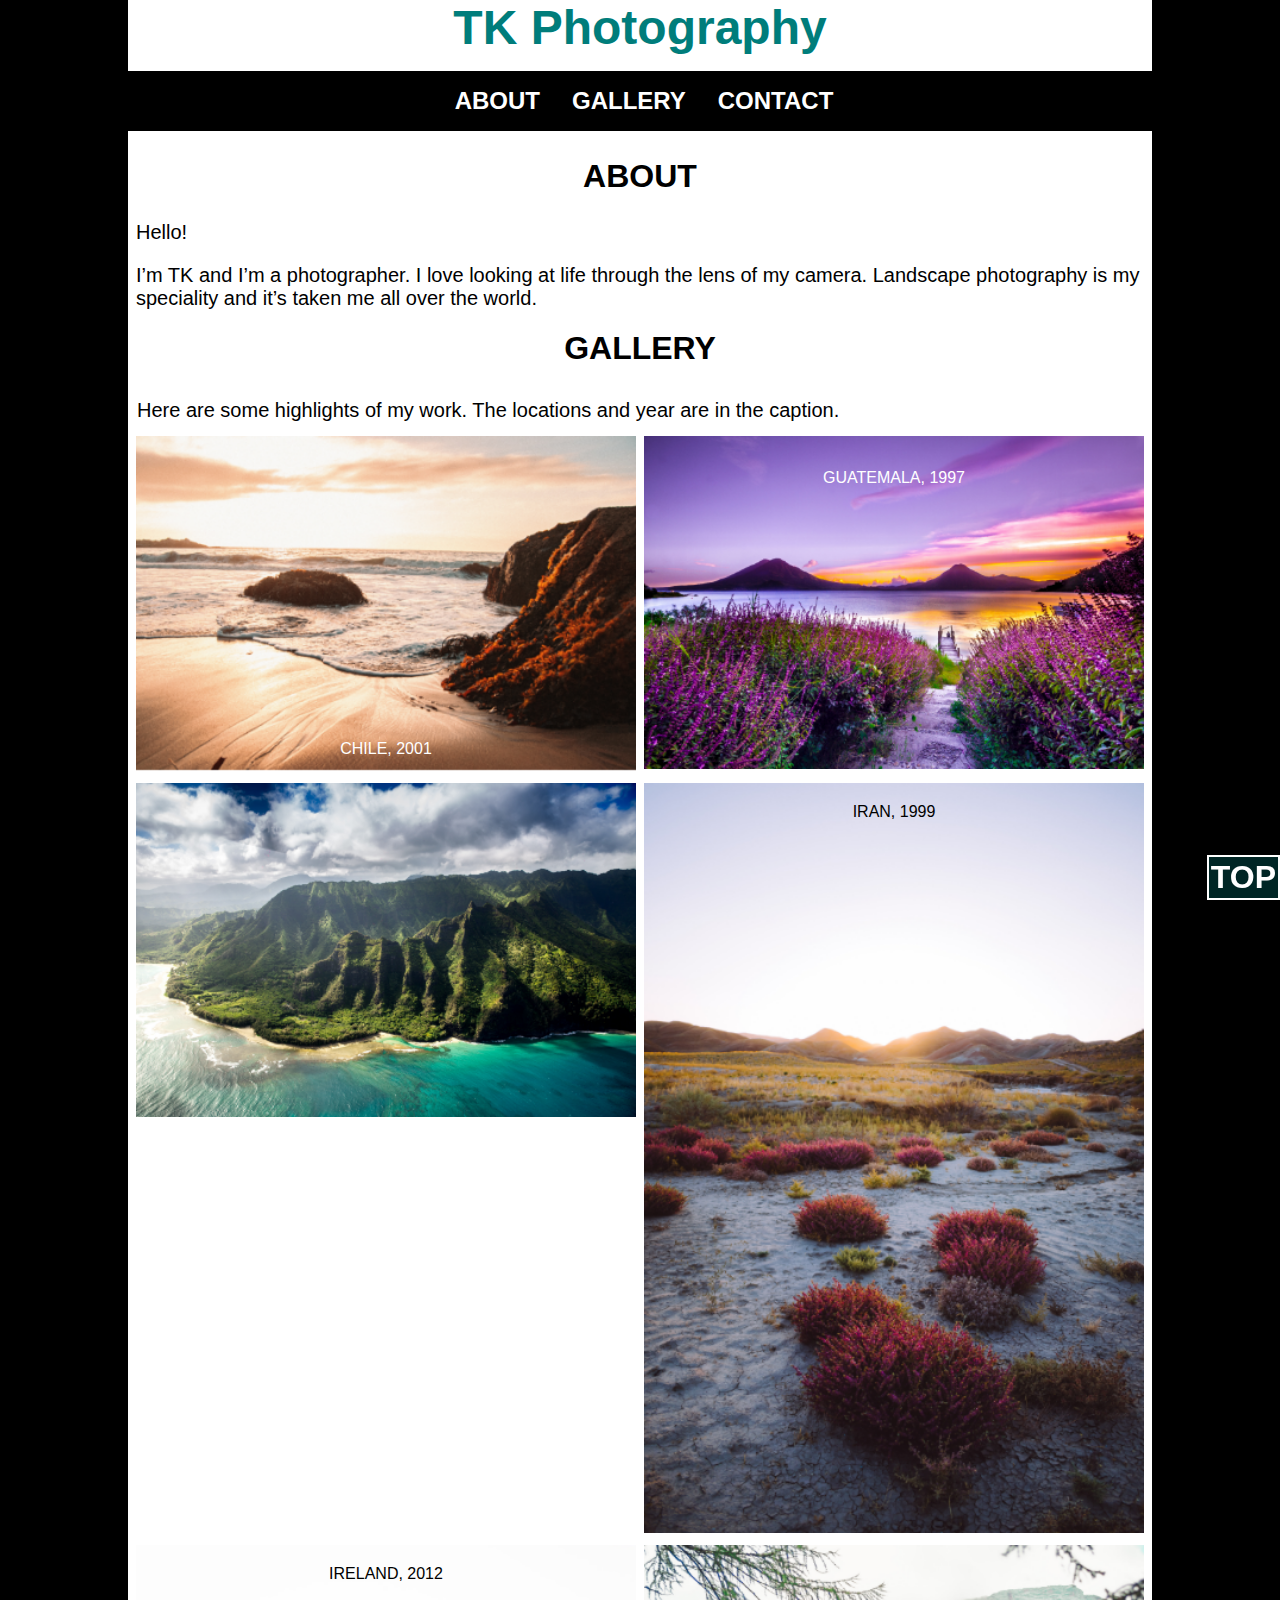
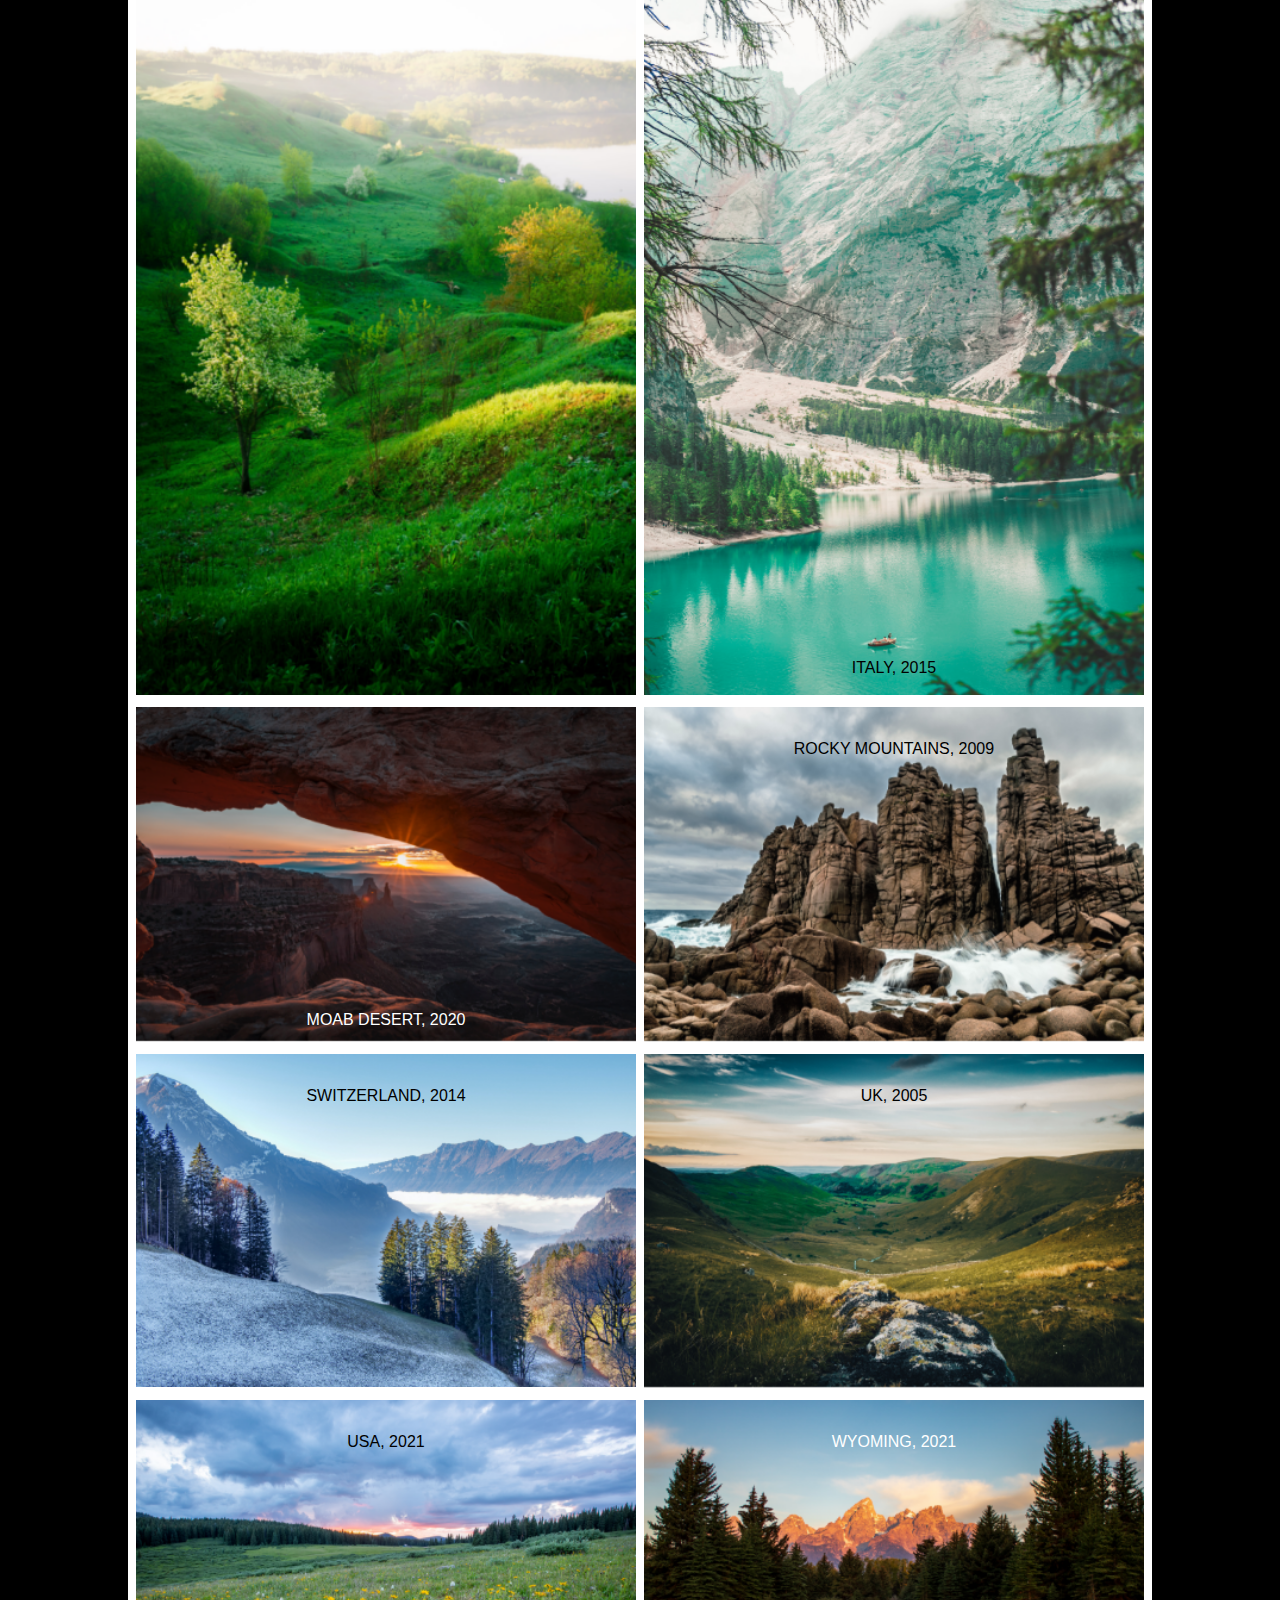
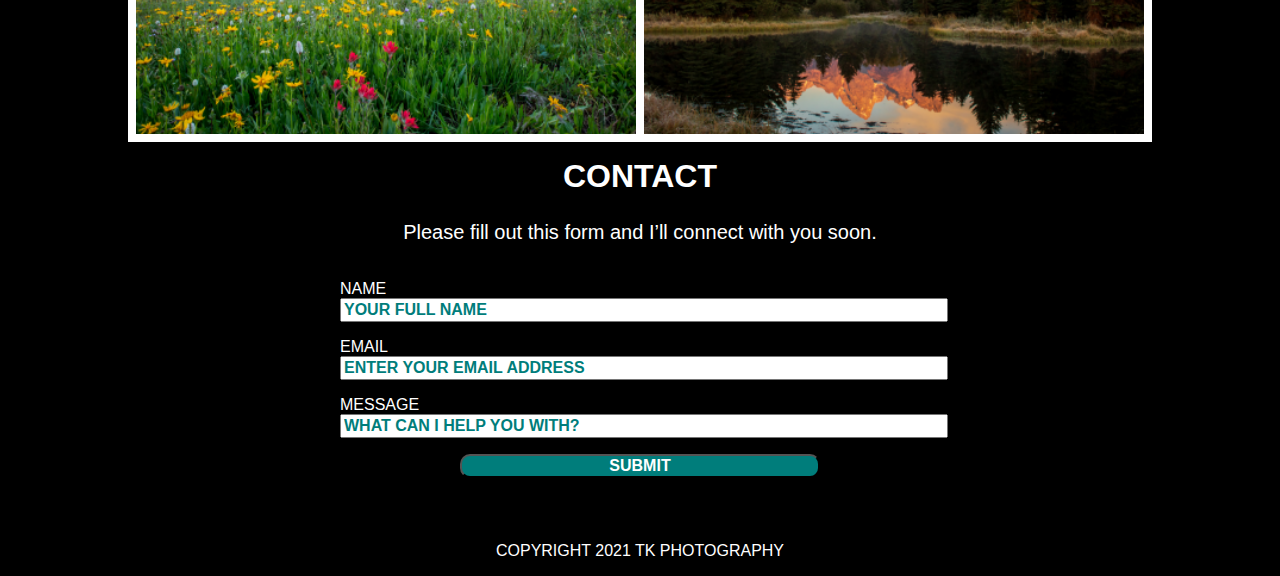
<file: index.html>
<!DOCTYPE html>
<html lang="en">

<head>
    <meta charset="utf-8">
    <title>Photo Gallery: GIT 337 Assignment 2</title>
    <meta name="viewport" content="width=device-width, initial-scale=1.0">
    <link rel="icon" type="image/png" sizes="16x16" href="*">
    <meta name="author" content="Kevin Janas">
    <meta name="description" content="Assignment 2 //   Photo Gallery GIT337">
    <link href="styles.css" rel="stylesheet">
</head>

<body>
    <header>
        <h1>TK Photography</h1>
        <nav>
            <ul>
                <li><a href="#About">About</a></li>
                <li><a href="#Gallery">Gallery</a></li>
                <li><a href="#Contact">Contact</a></li>
                <li><a href="#top">top</a></li>
            </ul>
        </nav>
    </header>

    <main>
        <section id="About">
            <h2>About</h2>
            
            <p>Hello!</p>
            <p>I’m TK and I’m a photographer. I love looking at life through the lens of my camera. Landscape photography is my speciality and it’s taken me all over the world.</p>
        </section>

        <section id="Gallery">
            <h2>Gallery</h2>
            <p>Here are some highlights of my work. The locations and year are in the caption.</p>

            <figure>
                <img src="images/Chile.png" alt="Chile, 2001">
                <figcaption>Chile, 2001</figcaption>
            </figure>
            <figure>
                <img src="images/Guatemala.png" alt="Guatemala, 1997">
                <figcaption>Guatemala, 1997</figcaption>
            </figure>
            <figure>
                <img src="images/Hawaii.png" alt="Hawaii, 2010">
                <figcaption>Hawaii, 2010</figcaption>
            </figure>
            <figure>
                <img src="images/Iran.png" alt="Iran, 1999">
                <figcaption>Iran, 1999</figcaption>
            </figure>
            <figure>
                <img src="images/Ireland.png" alt="Ireland, 2012">
                <figcaption>Ireland, 2012</figcaption>
            </figure>
            <figure>
                <img src="images/Italy.png" alt="Italy, 2015<">
                <figcaption>Italy, 2015</figcaption>
            </figure>
            <figure>
                <img src="images/Moab-Desert.png" alt="Moab Desert, 2020">
                <figcaption>Moab Desert, 2020</figcaption>
            </figure>
            <figure>
                <img src="images/Rocky-Mountains.png" alt="Rocky Mountains, 2009">
                <figcaption>Rocky Mountains, 2009</figcaption>
            </figure>
            <figure>
                <img src="images/Switzerland.png" alt="Switzerland, 2014">
                <figcaption>Switzerland, 2014</figcaption>
            </figure>
            <figure>
                <img src="images/UK.png" alt="UK, 2005">
                <figcaption>UK, 2005</figcaption>
            </figure>
            <figure>
                <img src="images/USA.png" alt="USA, 2021">
                <figcaption>USA, 2021</figcaption>
            </figure>
            <figure>
                <img src="images/Wyoming.png" alt="Wyoming, 2021">
                <figcaption>Wyoming, 2021</figcaption>
            </figure>

        </section>
    </main>

    <section id="Contact">
        <h2>Contact</h2>
        <p>Please fill out this form and I’ll connect with you soon.</p>

        <form>
            <h3>Your contact information</h3>
            <label for="name">Name</label><br>
            <input type="text" id="name" name="name" placeholder="Your full name" required><br>
            <label for="email">Email</label><br>
            <input type="text" id="email" name="email" placeholder="Enter your email address" required><br>
            <label for="message">Message</label><br>
            <input type="text" id="message" name="message" placeholder="What can I help you with?" required><br>
            <input type="submit" id="button" value="Submit">
        </form>

    </section>

    <footer><small>Copyright 2021 TK Photography</small></footer>



</body>
</file>
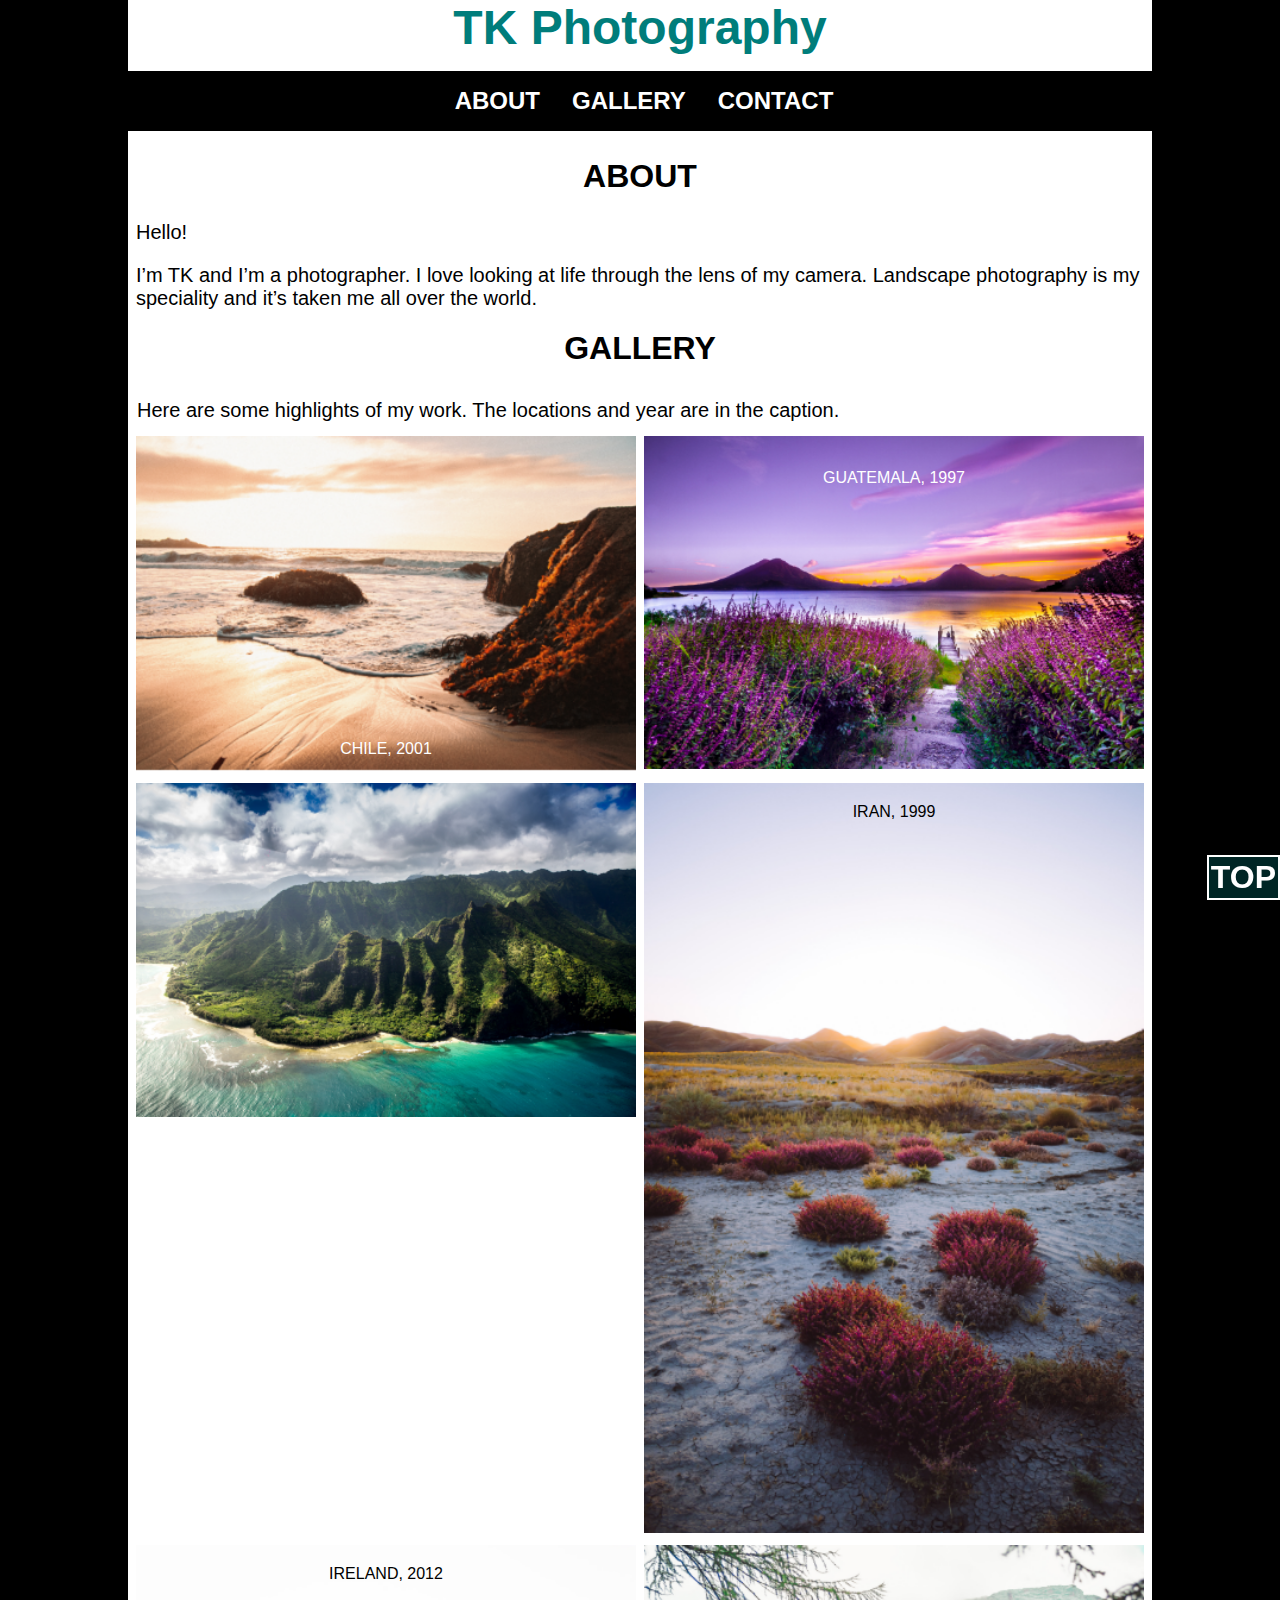
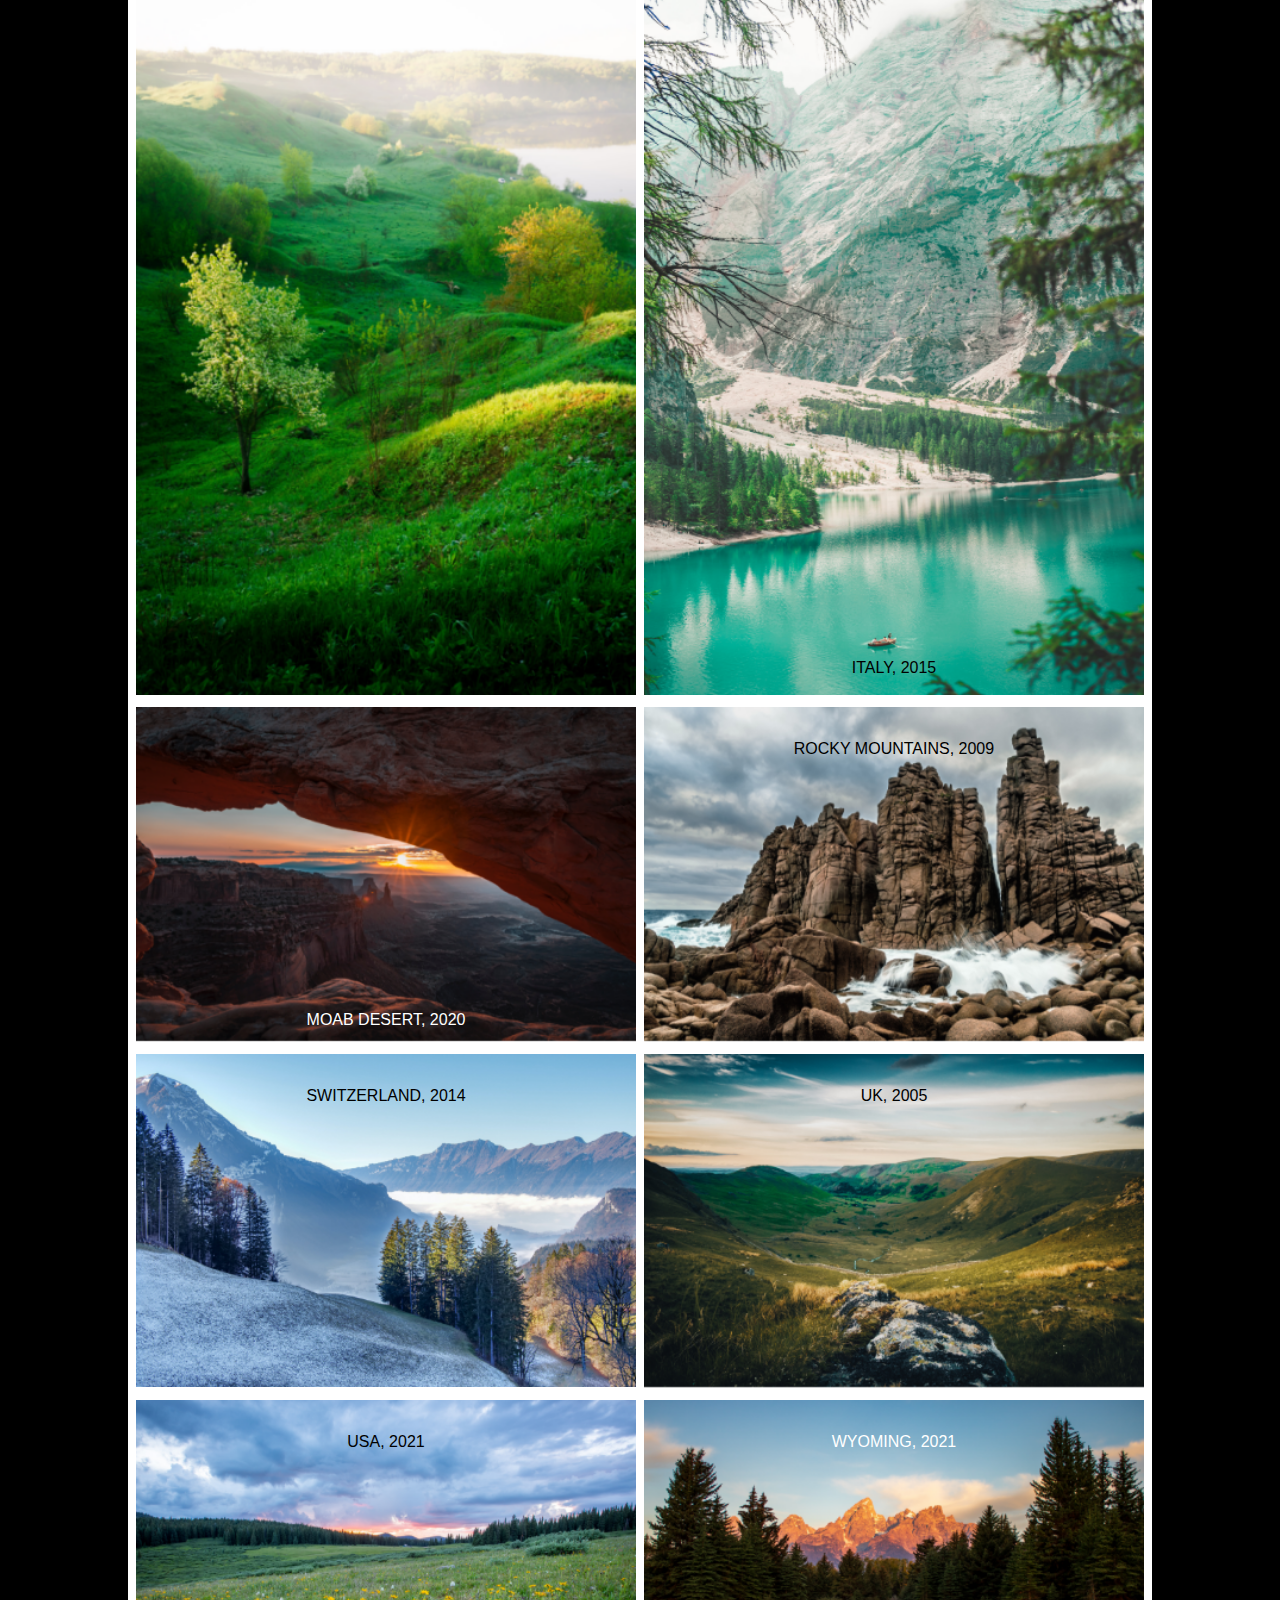
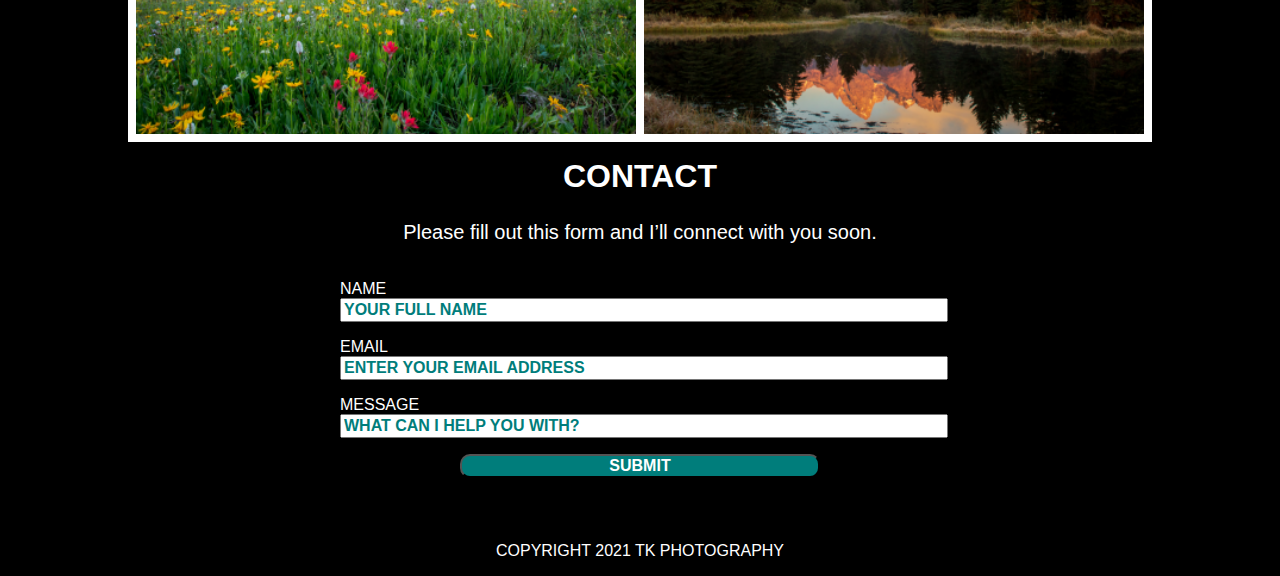
<file: main.html>
<!DOCTYPE html>
<html lang="en">

<head>
    <meta charset="utf-8">
    <title>Photo Gallery: GIT 337 Assignment 2</title>
    <meta name="viewport" content="width=device-width, initial-scale=1.0">
    <link rel="icon" type="image/png" sizes="16x16" href="*"> 
    <meta name="author" content="Kevin Janas">
    <meta name="description" content="Assignment 2 //   Photo Gallery GIT337">
    <link href="styles.css" rel="stylesheet">
</head>

<body>
    <header>
        <h1>TK Photography</h1>
        <nav>
            <ul>
                <li><a href="#About">About</a></li>
                <li><a href="#Gallery">Gallery</a></li>
                <li><a href="#Contact">Contact</a></li>
                <li><a href="#top">top</a></li>
            </ul>
        </nav>
    </header>

    <main>
        <section id="About">
            <h2>About</h2>
            <p>Hello!</p>
            <p>I’m TK and I’m a photographer. I love looking at life through the lens of my camera. Landscape
                photography is
                my
                speciality and it’s taken me all over the world.</p>
        </section>

        <section id="Gallery">
            <h2>Gallery</h2>
            <p>Here are some highlights of my work. The locations and year are in the caption.</p>

            <figure>
                <img src="images/Chile.png" alt="*" >
                <figcaption>Chile, 2001</figcaption>
            </figure>
            <figure>
                <img src="images/Guatemala.png" alt="*" >
                <figcaption>Guatemala, 1997</figcaption>
            </figure>
            <figure>
                <img src="images/Hawaii.png" alt="*" >
                <figcaption>Hawaii, 2010</figcaption>
            </figure>
            <figure>
                <img src="images/Iran.png" alt="*" >
                <figcaption>Iran, 1999</figcaption>
            </figure>
            <figure>
                <img src="images/Ireland.png" alt="*" >
                <figcaption>Ireland, 2012</figcaption>
            </figure>
            <figure>
                <img src="images/Italy.png" alt="*" >
                <figcaption>Italy, 2015</figcaption>
            </figure>
            <figure>
                <img src="images/Moab-Desert.png" alt="*" >
                <figcaption>Moab Desert, 2020</figcaption>
            </figure>
            <figure>
                <img src="images/Rocky-Mountains.png" alt="*" >
                <figcaption>Rocky Mountains, 2009</figcaption>
            </figure>
            <figure>
                <img src="images/Switzerland.png" alt="*" >
                <figcaption>Switzerland, 2014</figcaption>
            </figure>
            <figure>
                <img src="images/UK.png" alt="*" >
                <figcaption>UK, 2005</figcaption>
            </figure>
            <figure>
                <img src="images/USA.png" alt="*" >
                <figcaption>USA, 2021</figcaption>
            </figure>
            <figure>
                <img src="images/Wyoming.png" alt="*" >
                <figcaption>Wyoming, 2021</figcaption>
            </figure>

        </section>
    </main>

    <section id="Contact">
        <h2>Contact</h2>
        <p>Please fill out this form and I’ll connect with you soon.</p>

        <form>
            <h3>Your contact information</h3>
            <label for="name">Name</label><br>
            <input type="text" id="name" name="name" placeholder="Your full name" required><br>
            <label for="email">Email</label><br>
            <input type="text" id="email" name="email" placeholder="Enter your email address" required><br>
            <label for="message">Message</label><br>
            <input type="text" id="message" name="message" placeholder="What can I help you with?" required><br>
            <input type="submit" id="button" value="Submit">
        </form>

    </section>

    <footer><small>Copyright 2021 TK Photography</small></footer>



</body>
</file>
<file: styles.css>
html {
    background-color: #000;
    font-family: Arial, Helvetica, sans-serif;
}

body {
    background-color: #fff;
    width: 80%;
    margin: 0 auto;
}

p {
    font-size: 1.25em;
}

figcaption,
label,
input,
small {
    font-size: 1em;
}

h1 {
    font-size: 3em;
    text-align: center;
    color: #007d7b;
    margin: auto;
    padding: 0;
}

h2 {
    font-size: 2em;
    text-transform: uppercase;
}

img {
    margin: 0 auto;
    width: 100%;
}

header {
    background-color: #fff;
}

nav {
    background-color: #000;
}

nav ul{
    display: flex;
    justify-content: center;
}

nav li {
    list-style: none;
    margin: 1em;
}

nav a {
    font-size: 1.5em;
    text-decoration: none;
    color: #fff;
    text-transform: uppercase;
    font-weight: bold;
}

[href="#top"] {
    position: fixed;
    bottom: 0px;
    right: 0px;
    border-style: solid;
    border-width: 2px;
    padding: 2px;
    font-size: 2em;
    /* background-color: rgba(255,255,255,.25); */
    background-color: rgb(0, 125, 123,.3)
    
}

section#About {
    margin: 0 .5em;
}

section#About h2 {
    text-align: center;
}

section#Gallery {
    text-align: center;
}

section#Gallery p {
    text-align: left;
    margin: .25em;
}
figure {
    position: relative;
}
figure:nth-child(3),
figure:nth-child(4),
figure:nth-child(5),
figure:nth-child(9),
figure:nth-child(14) {
    color: #fff;
}

figcaption {
    width: 100%;
    position: absolute;
    bottom: 5%;
    text-transform: uppercase;
}

figure:nth-child(6) figcaption,
figure:nth-child(7) figcaption {
    bottom: 95%;
}

figure:nth-child(8) figcaption {
    bottom: 3%;
}

figure:nth-child(4) figcaption,
figure:nth-child(10) figcaption,
figure:nth-child(11) figcaption,
figure:nth-child(12) figcaption,
figure:nth-child(13) figcaption,
figure:nth-child(14) figcaption {
    bottom: 85%;
}

section#Contact {
    background-color: #000;
    color: #fff;
    text-align: center;
    padding-top: 1em;
}
section#Contact h2{
    margin-top: 0;
}
section#Contact form {
    text-align: left;
}
form {
    display: inline-block;
    width: 80%;
    padding-top: 1em;
}
form h3 {
    visibility: hidden;
    position: absolute;
}
label{
    text-transform: uppercase;
}
input{
    width: 100%;
    margin-bottom: 1em;
    text-transform: uppercase;
    font-weight: bold;
}
input::placeholder{
    color:#007d7b;
}
#button {
    display: block;
    margin-left: auto;
    margin-right: auto;
    background-color: #007d7b;
    color: #fff;
    border-radius: 10px;
    max-width: 60%;
}
#button:hover {
    background-color: #fff;
    color: #007d7b;
}
footer {
    background-color: #000;
    color: #fff;
    text-align: center;
    padding-top: 3em;
    padding-bottom: 1em;
    text-transform: uppercase;
}


@media screen and (min-width:880px) {

    section#Gallery{
        display: grid;
        grid-template-columns: repeat(2,1fr);
        padding-left: .25em;
        padding-right: .25em;
    }
    section#Gallery h2{
        grid-column-start: 1;
        grid-column-end: 3;
        margin-top: 0;
    }
    section#Gallery p{
        grid-column-start: 1;
        grid-column-end: 3;
        margin-bottom: .5em;
    }
    figure {
        margin: .25em;
    }
    form{
        max-width: 600px;
    }
    
}
@media screen and (min-width:1300px) {
    nav ul{
        justify-content: right;
    }
    section#Gallery{
        display: grid;
        grid-template-columns: repeat(3,1fr);
    }
    section#Gallery h2{
        grid-column-start: 1;
        grid-column-end: 4;
        margin-top: 0;
    }
    section#Gallery p{
        grid-column-start: 1;
        grid-column-end: 4;
        margin-bottom: .5em;
    }

}
</file>
